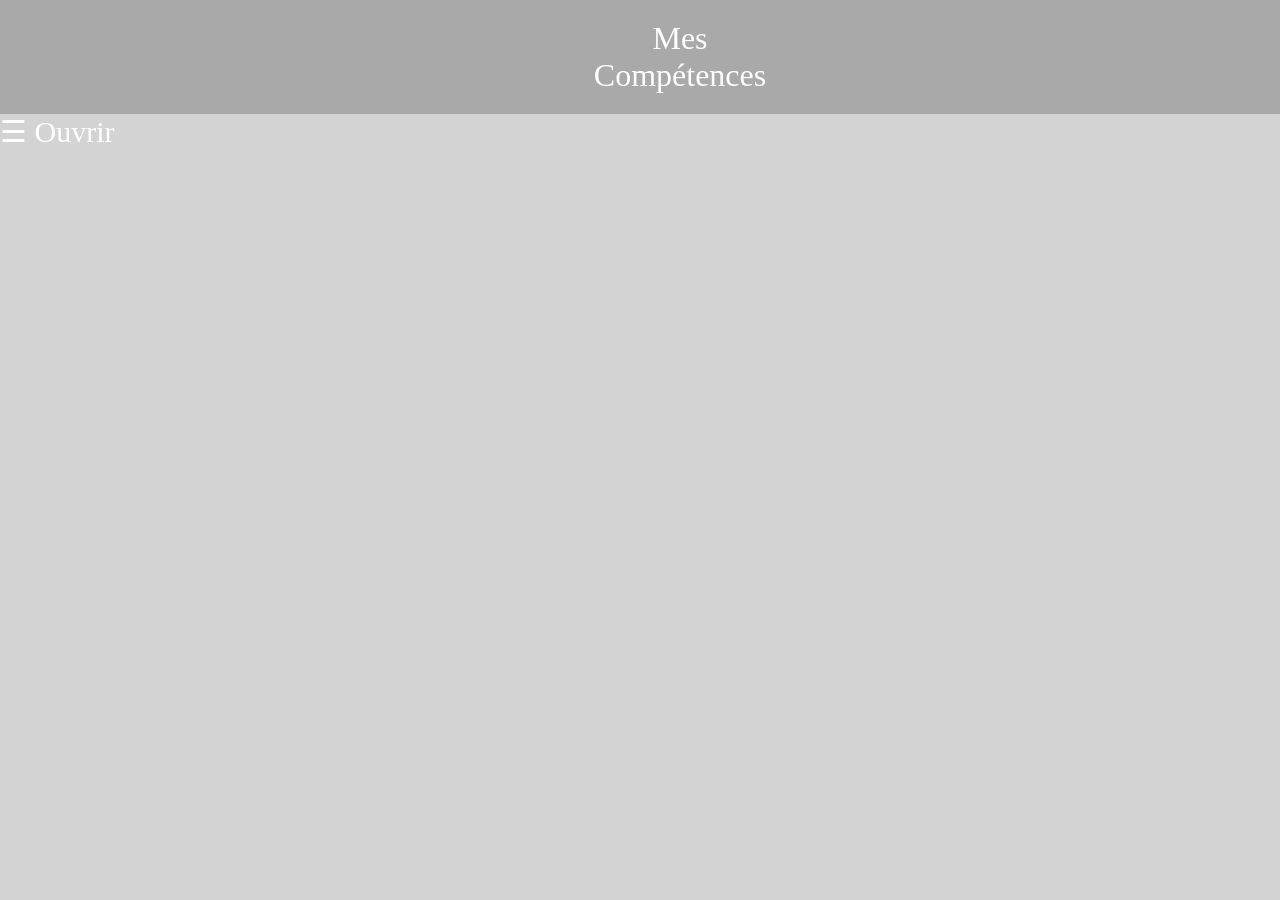
<file: html/Mes Compétences.html>
<!DOCTYPE html>
<html lang="en" dir="ltr">
  <head>
    <meta charset="utf-8">
    <title>Mes Compétences</title>

    <div class="top-bar">
        Mes <br>
        <span style="font-size:32px;">Compétences</span>
    </div>

<style>

  .top-bar {
      width: 100%;
    background-color: darkgrey;
    color: white;
    padding: 20px 40px;
    font-family: serif;
    font-size: 32px;
    text-align: center;
  }

   body {
       margin: 0;
   }

</style>
<style>



body



h1 {
text-align: center;
color: white;
}

.sidenav {
height: 100%;
width: 0;
position: fixed;
z-index: 1;
top: 0;
left: 0;
background-color: darkgrey;
overflow-x: hidden;
transition: 1s;
padding-top: 60px;
}

.sidenav a {
padding: 8px 8px 8px 32px;
text-decoration: none;
font-size: 25px;
color: white;
display: block;
transition: 0.3s;
}

.sidenav a:hover {
color: black;
}

.sidenav .closebtn {
position: absolute;
top: 0;
right: 25px;
font-size: 36px;
margin-left: 50px;
}

body  {
background-color: lightgrey
}

@media screen and (max-height: 450px) {
.sidenav {padding-top: 15px;}
.sidenav a {font-size: 18px;}
}
</style>

</head>

  <body>

  <div id="mySidenav" class="sidenav">
    <a href="javascript:void(0)" class="closebtn" onclick="closeNav()">&times;</a>
    <a href="home.html">A Propos de Moi</a>
    <a class="active" href="Mes Interêts.html">Mes Interêts</a>
    <a href="index.html">Home</a>
  </div>
  <span style="font-size:30px;cursor:pointer;color:white" onclick="openNav()">&#9776; Ouvrir </span>





  <script>
  function openNav() {
    document.getElementById("mySidenav").style.width = "250px";
  }

  function closeNav() {
    document.getElementById("mySidenav").style.width = "0";
  }
  </script>

  </body>

</html>
</file>
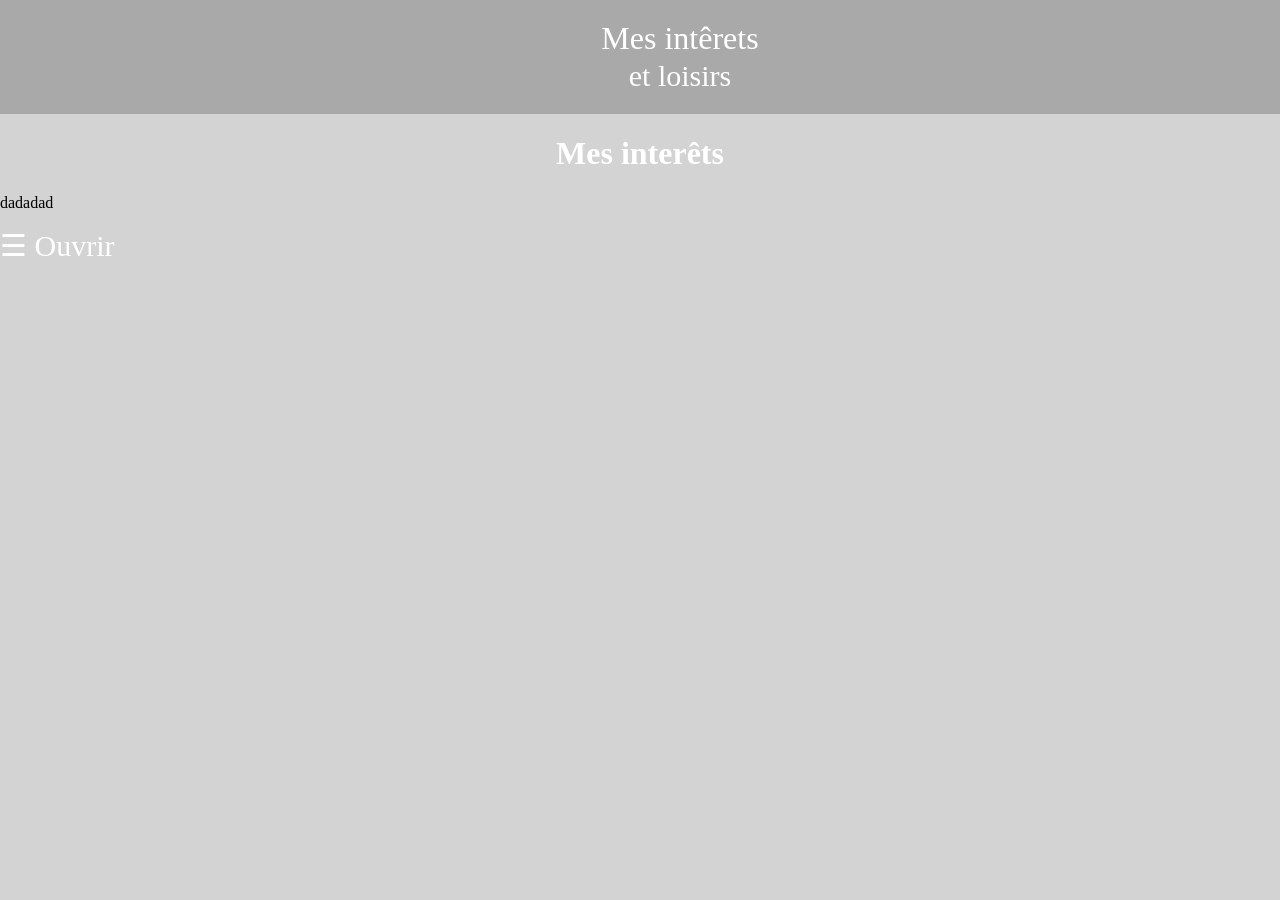
<file: html/Mes Interêts.html>
<!DOCTYPE html>
<html lang="en" dir="ltr">
 <head>
   <style>


       .top-bar {
           width: 100%;
         background-color: darkgrey;
         color: white;
         padding: 20px 40px;
         font-family: serif;
         font-size: 32px;
         text-align: center;
       }

        body {
            margin: 0;
        }

 </style>


    <title>Mes Interêts</title>
    <meta charset="utf-8">
    <body>
      <div class="top-bar">
          Mes intêrets <br>
          <span style="font-size:30px;"> et loisirs</span>
      </div>

            <h1>Mes interêts</h1>

            <p>dadadad</p>

    <style>



  body



  h1 {
    text-align: center;
    color: white;
    }

  .sidenav {
    height: 100%;
    width: 0;
    position: fixed;
    z-index: 1;
    top: 0;
    left: 0;
    background-color: darkgrey;
    overflow-x: hidden;
    transition: 1s;
    padding-top: 60px;
  }

  .sidenav a {
    padding: 8px 8px 8px 32px;
    text-decoration: none;
    font-size: 25px;
    color: white;
    display: block;
    transition: 0.3s;
  }

  .sidenav a:hover {
    color: black;
  }

  .sidenav .closebtn {
    position: absolute;
    top: 0;
    right: 25px;
    font-size: 36px;
    margin-left: 50px;
  }

body  {
  background-color: lightgrey
}

  @media screen and (max-height: 450px) {
    .sidenav {padding-top: 15px;}
    .sidenav a {font-size: 18px;}
  }
  </style>
  </head>
  <body>

  <div id="mySidenav" class="sidenav">
    <a href="javascript:void(0)" class="closebtn" onclick="closeNav()">&times;</a>
    <a href="home.html">A Propos de Moi</a>
    <a class="active" href="index.html">Home</a>
    <a href="Mes Compétences.html">Mes Compétences</a>
  </div>


  <span style="font-size:30px;cursor:pointer;color:white" onclick="openNav()">&#9776; Ouvrir</span>

  <script>
  function openNav() {
    document.getElementById("mySidenav").style.width = "250px";
  }

  function closeNav() {
    document.getElementById("mySidenav").style.width = "0";
  }
  </script>

  </body>


  </body>
</html>
</file>
